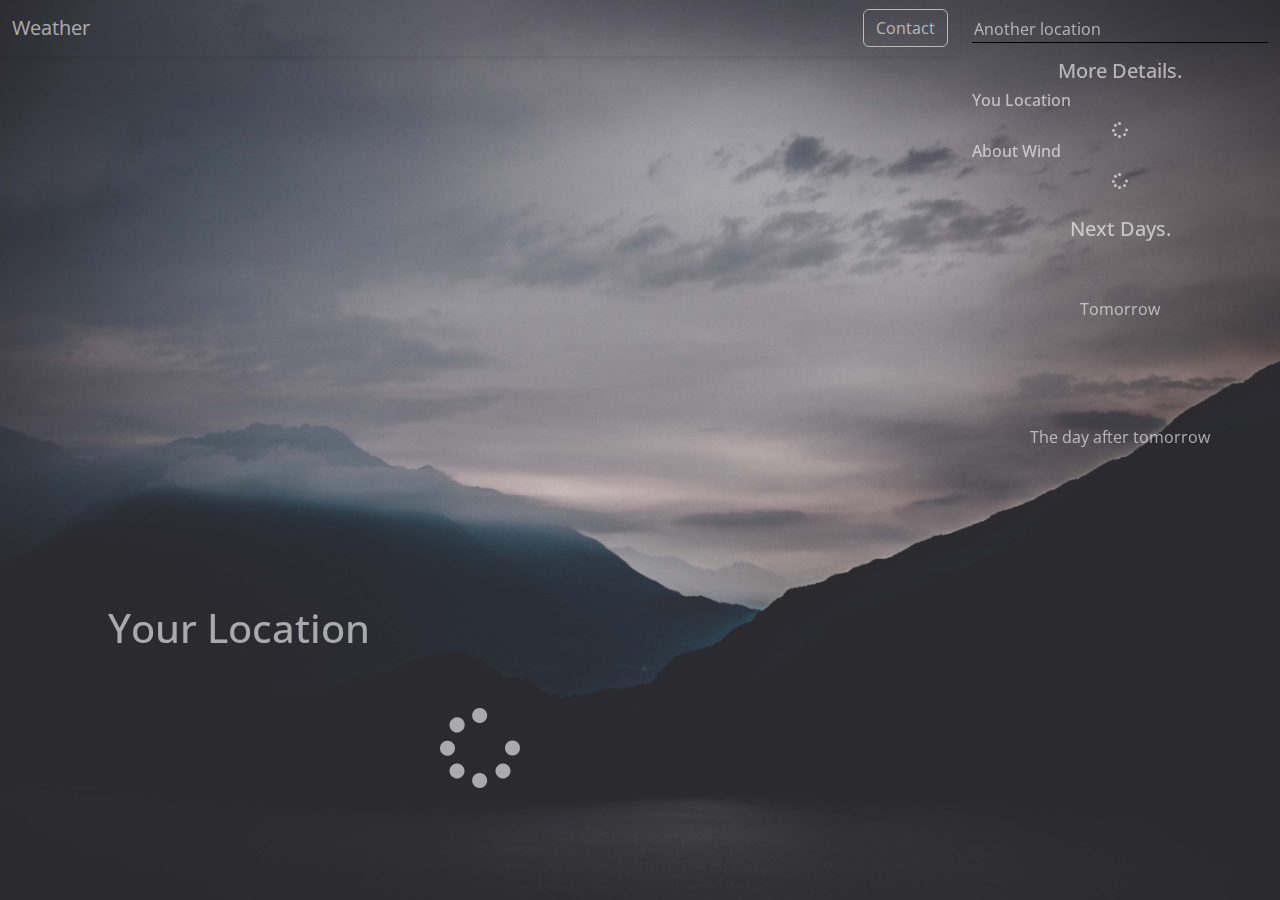
<file: index.html>
<!DOCTYPE html>
<html lang="en">
<head>
    <meta charset="UTF-8">
    <meta name="viewport" content="width=device-width, initial-scale=1.0">
    <title>Weather</title>
    <link rel="icon" href="icon.png" type="image/icon type">
     <link rel="preconnect" href="https://fonts.googleapis.com">
<link rel="preconnect" href="https://fonts.gstatic.com" crossorigin>
<link href="https://fonts.googleapis.com/css2?family=Open+Sans:wght@300&display=swap" rel="stylesheet">
    <link rel="stylesheet" href="style/all.min.css">
    <link rel="stylesheet" href="style/bootstrap.min.css">
    <link rel="stylesheet" href="style/style.css">
</head>
<body>

    <nav class="navbar shadow-sm w-75">
        <div class="container-fluid">
            <a class="navbar-brand">Weather</a>
            <a href="Contact.html" ><button class="btn btn1">Contact</button></a>
        </div>
    </nav>
    <div class=" container end-0 top-0 w-25 position-fixed py-3 h-100" id="corner">
        <input type="text" id="search" class="w-100 mb-3" placeholder="Another location">
        <h5 class="text-center">More Details.</h5>
        <div id="cornermore"><div class="text-center"><h6 class="text-start">You Location</h6>
            <i class="fas fa-spinner fa-spin"></i></div></div>
        <div id="Weatherdetails"><div class="text-center"><h6 class="text-start">About Wind</h6>
            <i class="fas fa-spinner fa-spin"></i></div></div>
        <div class="py-4">
            <h5 class="text-center">Next Days.</h5>
            <div class="text-start mb-2" id="next"><div class="text-center py-5">Tomorrow</div></div>
            <div class="text-start" id="third"><div class="text-center py-5">The day after tomorrow</div></div>
        </div>
       
        
    </div>
<div class="container start-0 bottom-0 w-75 position-fixed py-3">
   
    <h1 id="location"></h1>
    <div class="mx-5 px-5 pb-5" id="current">
        <div class="text-center">
            <h1 class="text-start">Your Location</h1>
            <i class="fas fa-spinner fa-spin fa-5x my-5"></i>
        </div>
    </div>
   
</div>

    <script src="style/bootstrap.bundle.min.js"></script>
    <script src="main.js"></script>
</body>
</html>
</file>
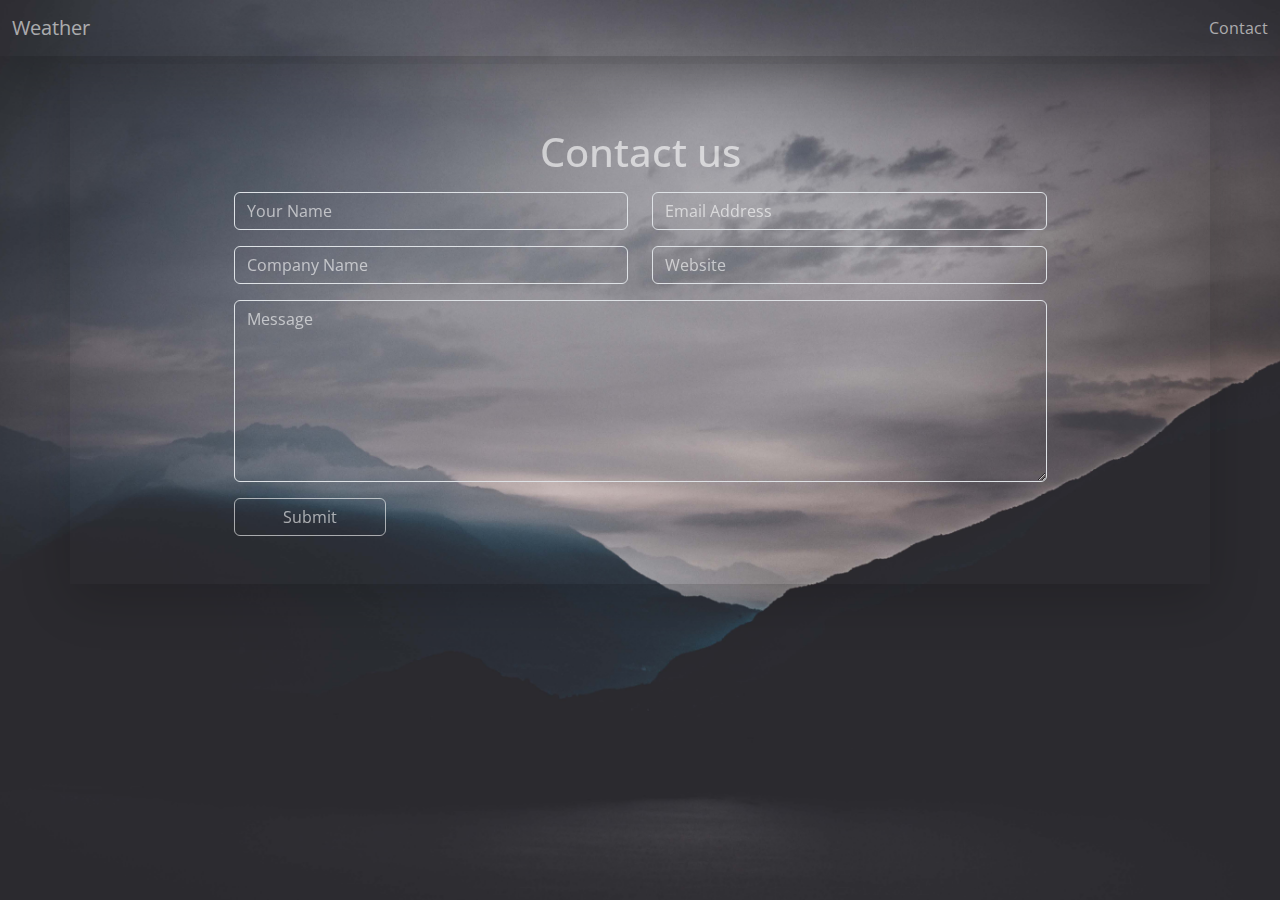
<file: Contact.html>
<!DOCTYPE html>
<html lang="en">
<head>
    <meta charset="UTF-8">
    <meta name="viewport" content="width=device-width, initial-scale=1.0">
    <title>Contact</title>
    <link rel="icon" href="icon.png" type="image/icon type">
    <link rel="preconnect" href="https://fonts.googleapis.com">
<link rel="preconnect" href="https://fonts.gstatic.com" crossorigin>
<link href="https://fonts.googleapis.com/css2?family=Open+Sans:wght@300&display=swap" rel="stylesheet">
    <link rel="stylesheet" href="style/all.min.css">
    <link rel="stylesheet" href="style/bootstrap.min.css">
    <link rel="stylesheet" href="style/style.css">
</head>

<body>
    <nav class="navbar shadow-lg">
        <div class="container-fluid">
            <a class="navbar-brand" href="index.html">Weather</a>
            <a>Contact</a>
        </div>
    </nav>
    <div class="position-fixed end-0 top-0 w-100 h-100 text-center py-5 my-3">
        <div class="contact w-100 m-auto container text-center py-5 shadow-lg">
            <h1 class="my-3">Contact us</h1>
            <div class="row gy-3 w-75 mx-auto">
                <div class="col-lg-6">
                    <input class="form-control" type="text" placeholder="Your Name">
                </div>
                <div class="col-lg-6">
                    <input class="form-control" type="email" placeholder="Email Address">
                </div>
                <div class="col-lg-6">
                    <input class="form-control" type="text" placeholder="Company Name">
                </div>
                <div class="col-lg-6">
                    <input class="form-control" type="text" placeholder="Website">
                </div>
                <div class="col-lg-12">
                    <textarea type="text" class="form-control" placeholder="Message" rows="7"></textarea>
                </div>
                <div class="col-lg-1 col-sm-1">
                    <a href="index.html"> <button type="button" class="btn btn1 text-center px-md-5">Submit</button></a>
                </div>

            </div>
        </div>
    </div>
    <script src="style/bootstrap.bundle.min.js"></script>
</body>

</html>
</file>
<file: style/style.css>
:root {
    --main-color: rgba(255, 255, 255, 0.6);
}

figure {
    transform: translate(15%, 15%);
    display: inline-block;
}

#search {
    border: none;
    border-bottom: 1px solid black;
}

input,
textarea {
    background-color: transparent !important;
    color: var(--main-color) !important;
}

::placeholder {
    color: var(--main-color) !important;
}

#main {
    display: inline-block;
}

body {
    background-image: url(../bg.jpg);
    background-repeat: no-repeat;
    background-size: cover;
    background-position: center center;
    height: 100vh;
    color: var(--main-color);
    font-family: 'Open Sans', sans-serif;

}

button {
    cursor: pointer;
}

a {
    text-decoration: none;
    color: var(--main-color);
}

.navbar-brand {
    color: var(--main-color) !important;
}


.btn1{
    --bs-btn-color: var(--main-color);
    --bs-btn-border-color: var(--main-color);
    --bs-btn-hover-color: white;
    --bs-btn-hover-bg:var(--main-color);
    --bs-btn-hover-border-color: var(--main-color);
    --bs-btn-active-bg: var(--main-color);
    --bs-btn-active-border-color: var(--main-color);
    --bs-btn-disabled-color: var(--main-color);
    --bs-btn-disabled-border-color: var(--main-color);
  
}
</file>
